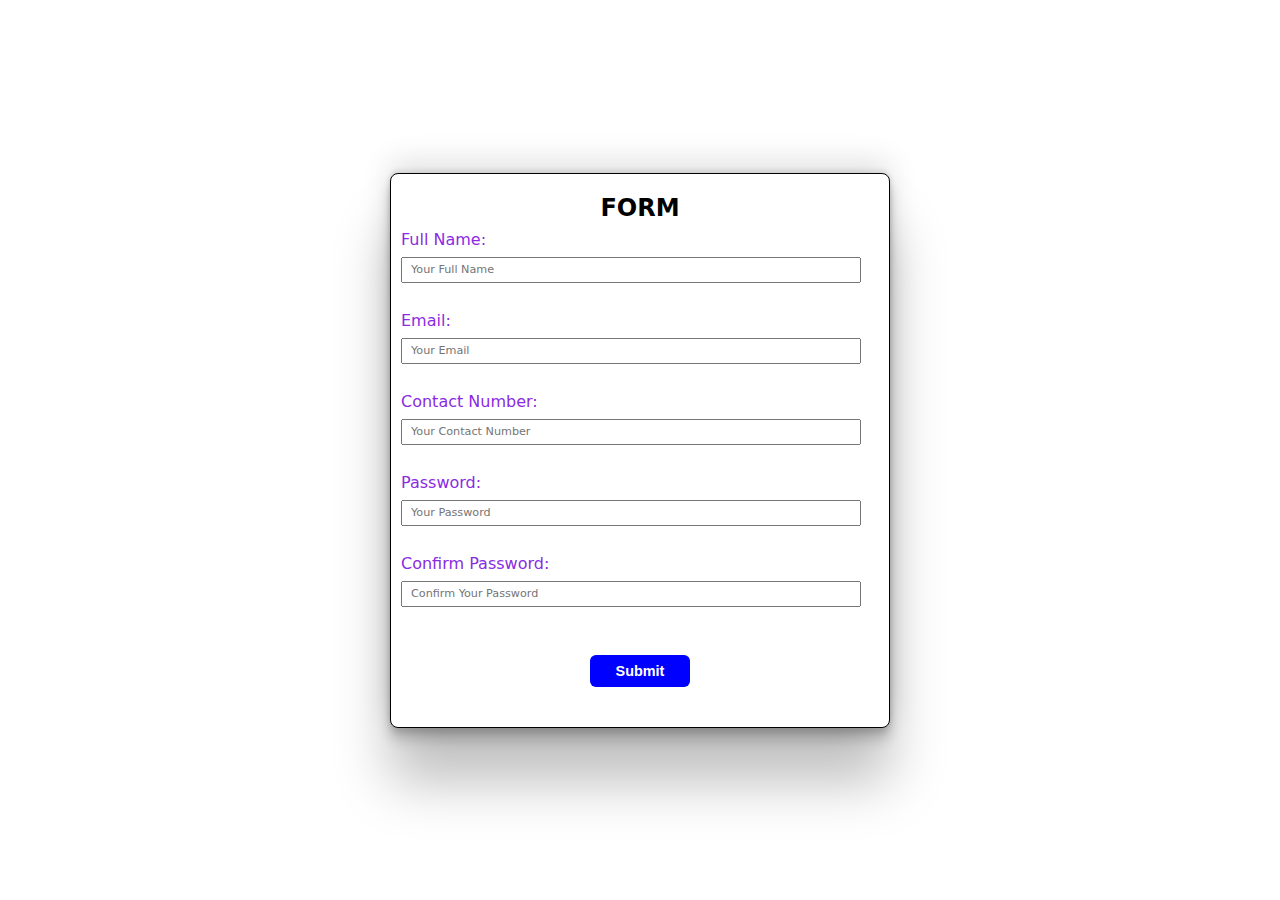
<file: index.html>
<!DOCTYPE html>
<html lang="en">
<head>
    <meta charset="UTF-8">
    <meta name="viewport" content="width=device-width, initial-scale=1.0">
    <title>Form</title>
    <link href="style.css" rel="stylesheet">
    <script src="script.js"></script>
</head>
<body>

    
    <div class="color-gradient">
    <form onsubmit="return submitted()"  id="form">
        
            <h2 id="heading">FORM</h2>

            <label for="fullname">Full Name:</label>
            <input placeholder="Your Full Name"  type="text" id="fullname" name="fullname">
            <span id="fullname-error" class="error-messages"></span>
       
            <label for="email">Email:</label>
            <input placeholder="Your Email" type="text" id="email" name="email">
            <span id="email-error" class="error-messages"></span>
      
            <label for="contact">Contact Number:</label>
            <input placeholder="Your Contact Number" type="number" id="contact" name="contact">
            <span id="contact-error" class="error-messages"></span>
    
            <label for="password">Password:</label>
            <input placeholder="Your Password" type="password" id="password" name="password">
            <span id="password-error" class="error-messages"></span>
 
            <label for="confirm-password">Confirm Password:</label>
            <input placeholder="Confirm Your Password" type="password" id="confirm-password" name="confirm-password">
            <span id="confirm-password-error" class="error-messages"></span>
       
        <input type="submit" name="submit" id="submit">
    </form>    
    </div>

</body>
</html>
</file>
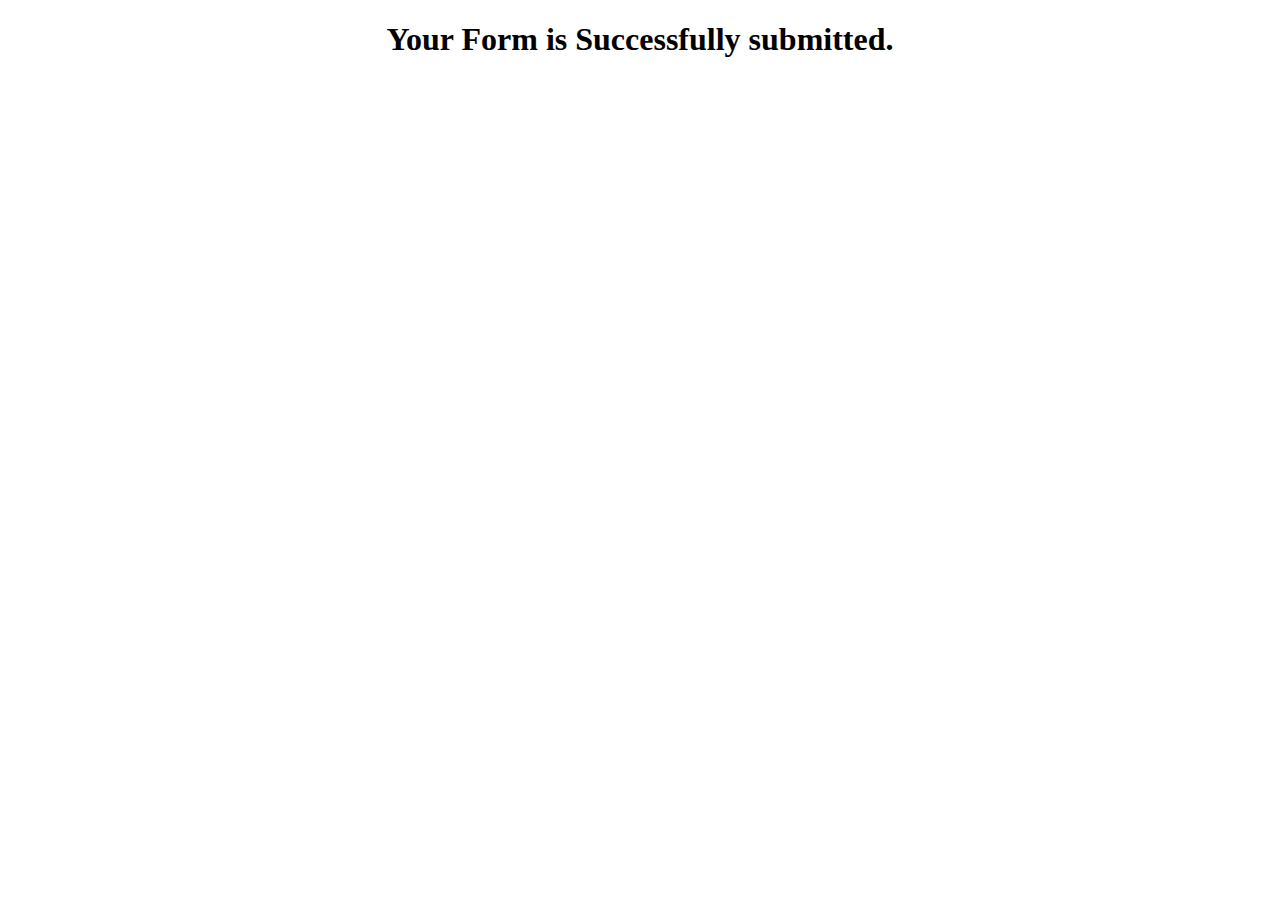
<file: output.html>
<!DOCTYPE html>
<html lang="en">
<head>
    <meta charset="UTF-8">
    <meta name="viewport" content="width=device-width, initial-scale=1.0">
    <title>Document</title>
    <style>
        h1{
            display: flex;
            align-items: center;
            justify-content: center;
            font-size: 2em;
        }
    </style>
</head>
<body>
    <h1>Your Form is Successfully submitted.</h1>
</body>
</html>
</file>
<file: style.css>
*{
    padding: 0;
    margin: 0;
    box-sizing: border-box;
    font-family: system-ui, -apple-system, BlinkMacSystemFont, 'Segoe UI', Roboto, Oxygen, Ubuntu, Cantarell, 'Open Sans', 'Helvetica Neue', sans-serif;
}


body{
    height: 100vh;
    width: 100vw;
    display: flex;
    justify-content: center;
    align-items: center;
}

form{
    padding-left: 10px;
    padding-right: 10px;
    padding-bottom: 40px;
    display: flex;
    flex-direction: column;
    justify-content: center;
    gap: 8px;
    border: 1px solid black;
    width: 500px;
    height: auto;
    border-radius: 8px;box-shadow: rgba(0, 0, 0, 0.25) 0px 54px 55px, rgba(0, 0, 0, 0.12) 0px -12px 30px, rgba(0, 0, 0, 0.12) 0px 4px 6px, rgba(0, 0, 0, 0.17) 0px 12px 13px, rgba(0, 0, 0, 0.09) 0px -3px 5px;
    background-color: white;
}

input{
    width: 460px;
    height: 26px;
}

@media (max-width: 800px) {
    form{
        width: 380px;
    }

    input{
        width: 360px;
    }
}

input:placeholder-shown{
    font-size: 0.7em;
    padding-left: 8px;
}

label{
    font-weight: 500;
    color: blueviolet;
}

#submit{
    margin-top: 20px;
    height: 32px;
    width: 100px;
    border-radius: 6px;
    background-color: blue;
    color: white;
    font-size: 0.9em;
    font-weight: bold;
    font-family: Arial, Helvetica, sans-serif;
    border: none;
    align-self: center;
    cursor: pointer;
    transition: transform 0.3s ease, background-color 0.3s ease;
}

#submit:hover{
    transform: translateY(-5px);
    background-color: rgb(79, 79, 243);
}

#heading{
    padding-top: 20px;
    align-self: center;
}

.error-messages{
    display: block;
    color: red;
    font-size: 12px;
    font-weight: 500;
    line-height: 0;
    margin-bottom: 12px;
    padding-left: 4px;
}

.error-border{
    border: 2px solid red;
}
</file>
